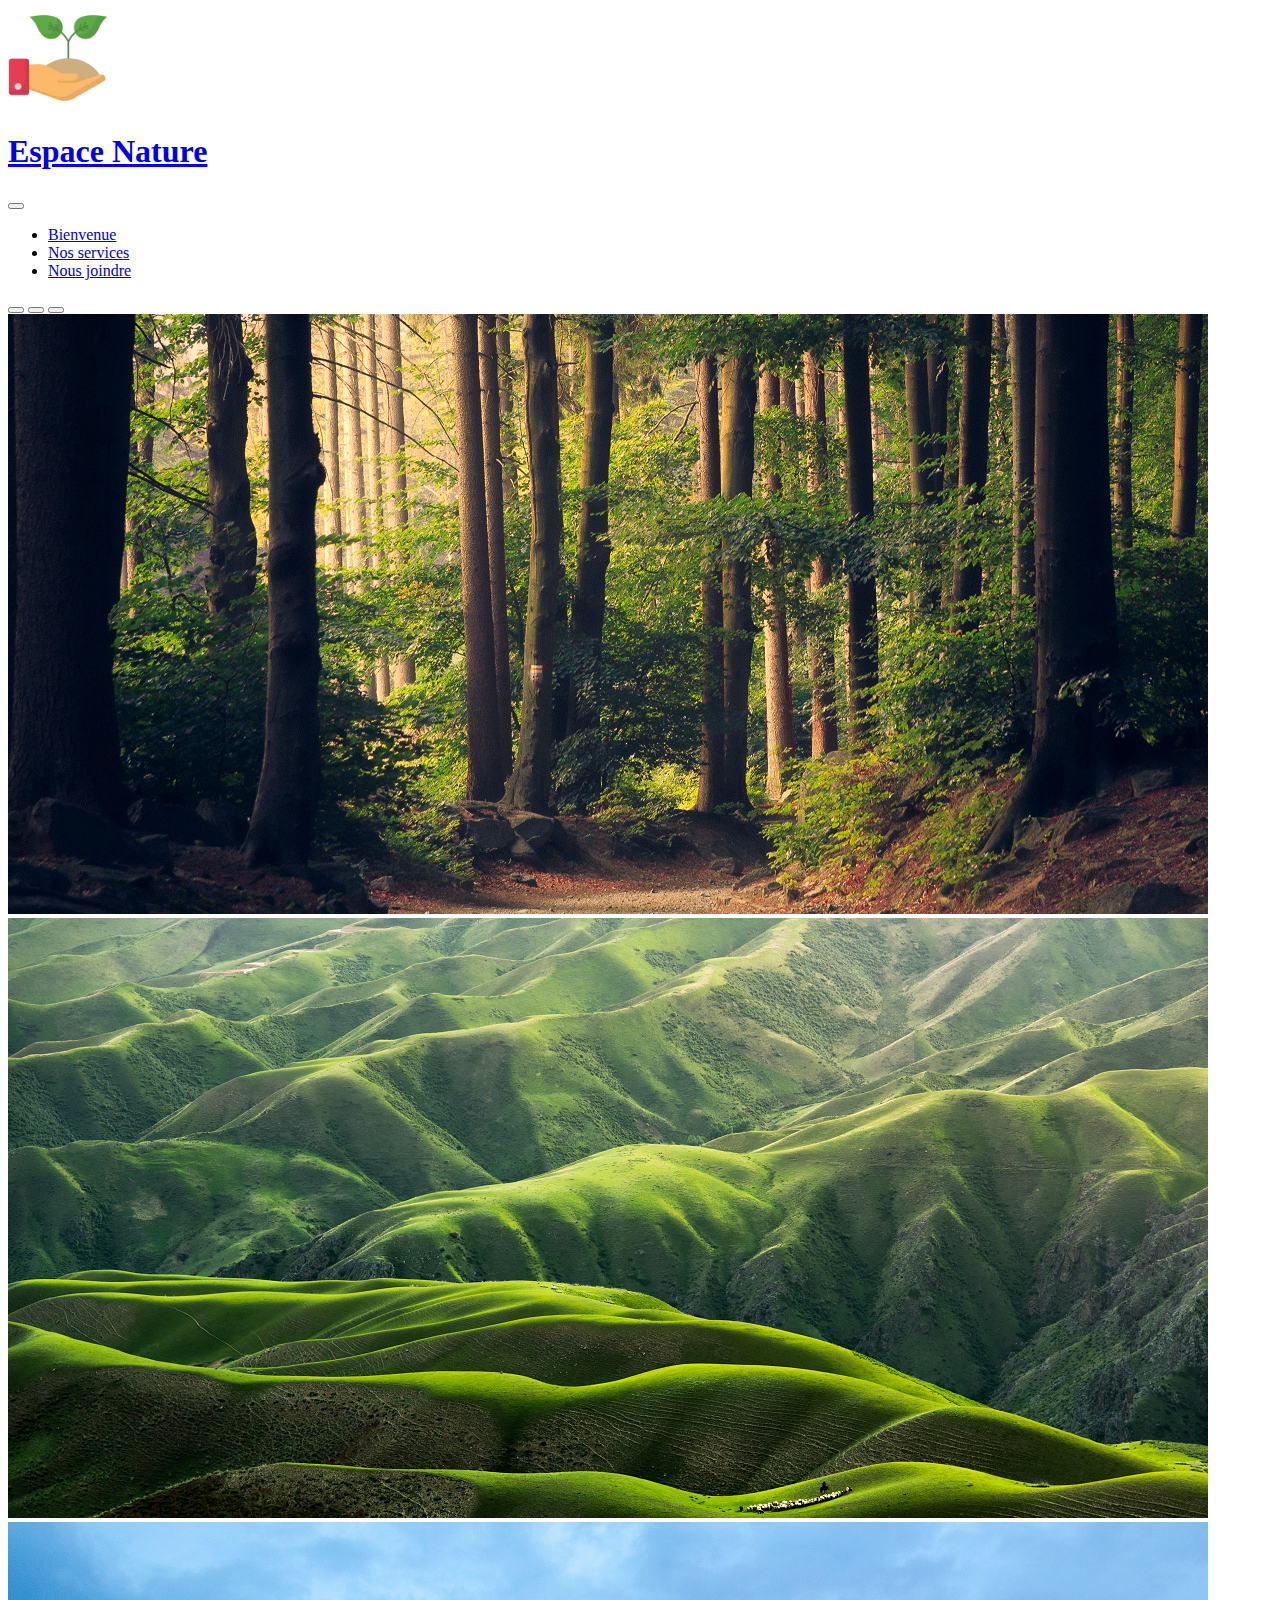
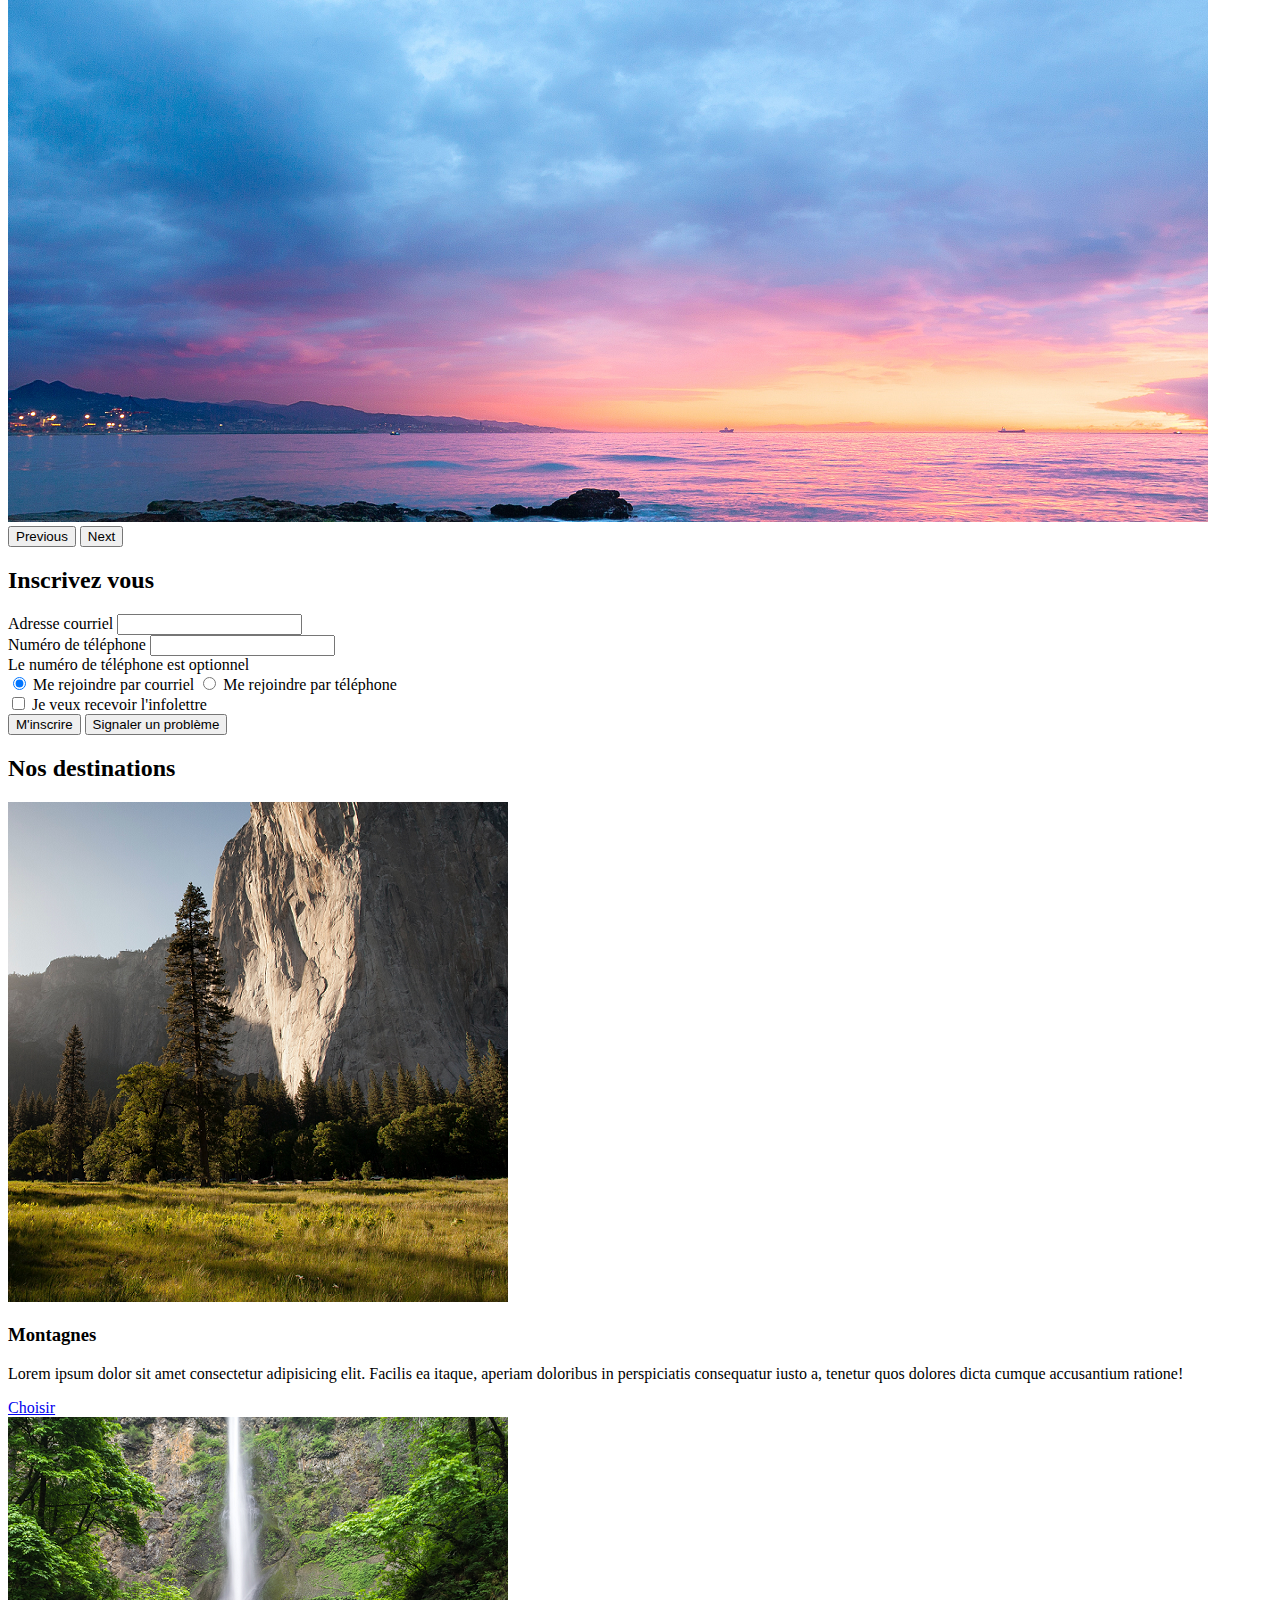
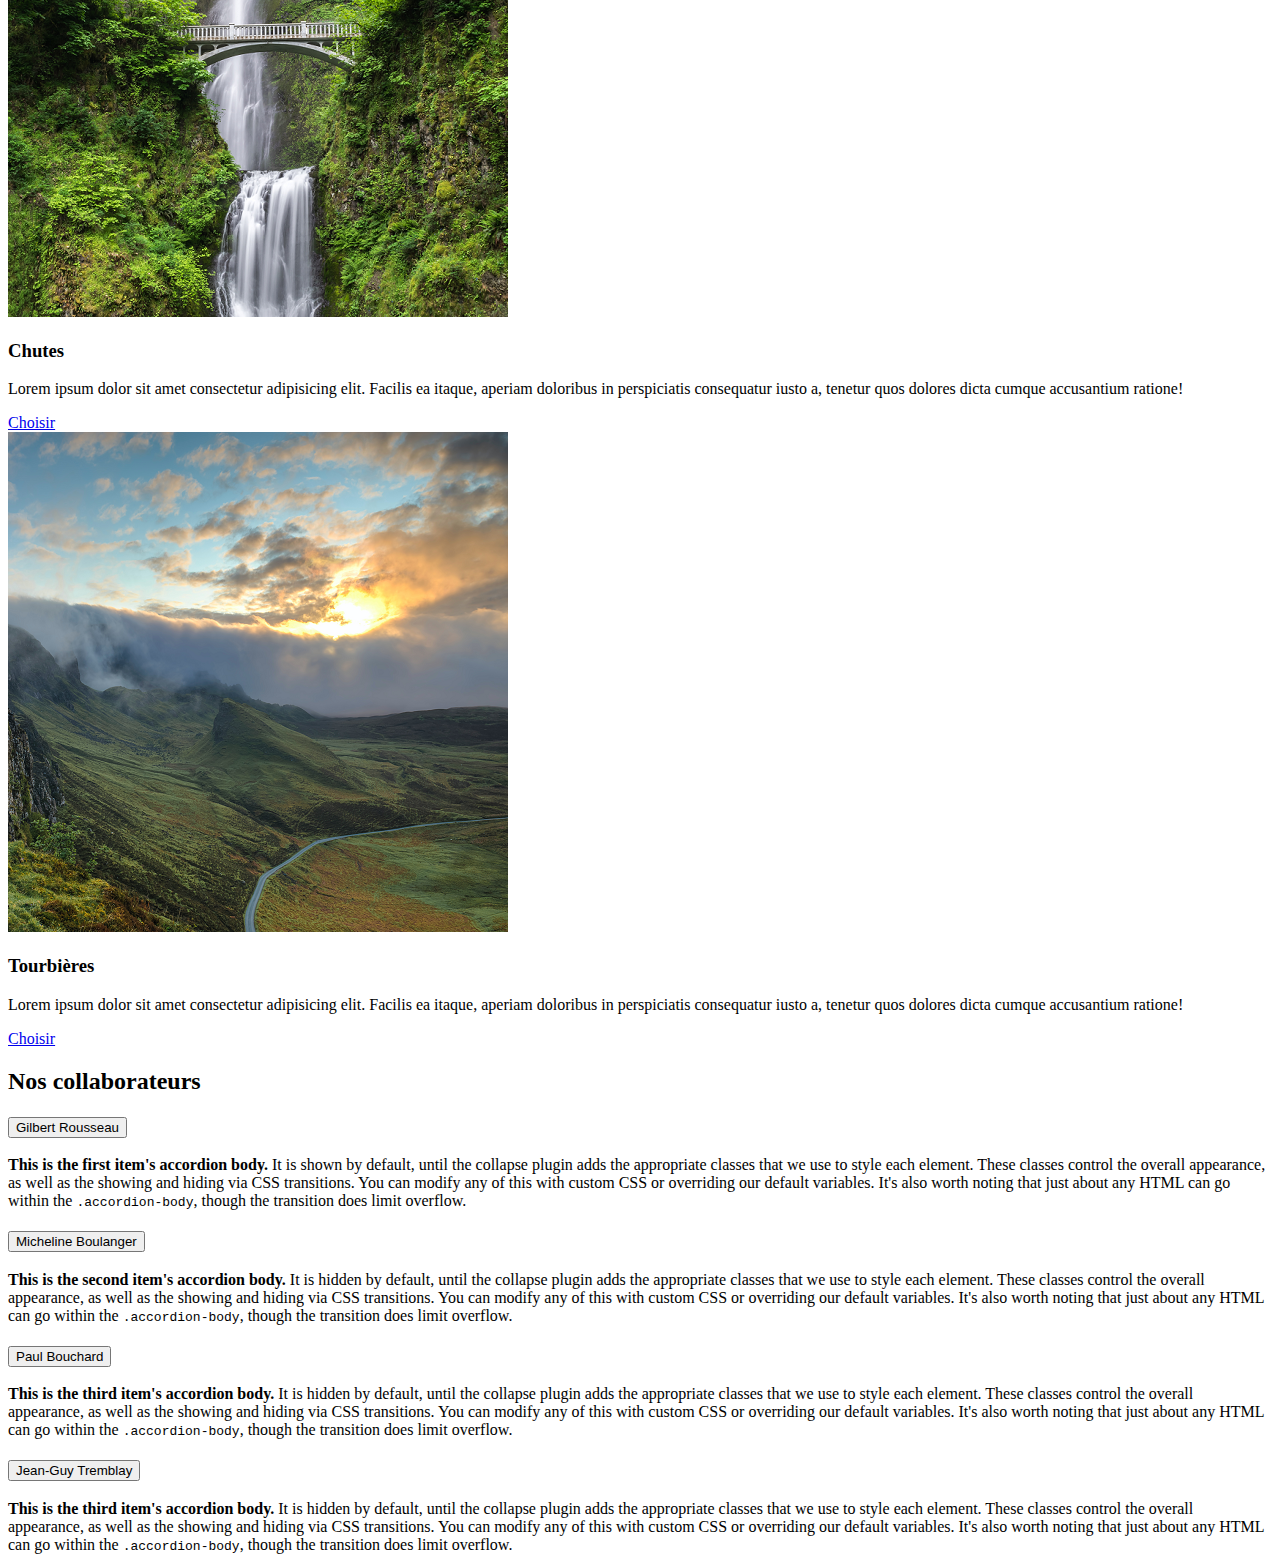
<file: 7-compo-bootstrap-corrige/index.html>
<!DOCTYPE html>
<html lang="fr">

<head>
	<meta charset="utf-8" />
	<title>Gabarit d'exercice</title>
	<meta name="description" content="Exercice dans le cadre du cours Intégration des inferfaces web 2">
	<meta name="viewport" content="width=device-width, initial-scale=1">
	<link href="https://cdn.jsdelivr.net/npm/bootstrap@5.3.0/dist/css/bootstrap.min.css" rel="stylesheet" integrity="sha384-9ndCyUaIbzAi2FUVXJi0CjmCapSmO7SnpJef0486qhLnuZ2cdeRhO02iuK6FUUVM" crossorigin="anonymous">
	<link rel="stylesheet" href="css/styles.css" />
	<link rel="icon" href="favicon.ico"/>
</head> 

<body>
	<header class="bg-body-secondary">
		<nav class="navbar navbar-expand-lg">
			<div class="container-fluid">
				<a class="navbar-brand d-flex align-items-center" href="#">
					<img src="img/leaf.png" width="100" alt="Logo de l'entreprise.">	
					<h1>Espace Nature</h1>				
				</a>
					<button class="navbar-toggler" 
							type="button" 
							data-bs-toggle="collapse" 
							data-bs-target="#navbarSupportedContent" 
							aria-controls="navbarSupportedContent" 
							aria-expanded="false" 
							aria-label="Toggle navigation">
						<span class="navbar-toggler-icon"></span>
					</button>
					<div class="collapse navbar-collapse justify-content-end" id="navbarSupportedContent">
						<ul class="navbar-nav">
							<li class="nav-item">
							<a class="nav-link active" href="#">Bienvenue</a>
							</li>
							<li class="nav-item">
							<a class="nav-link" href="#">Nos services</a>
							</li>
							<li class="nav-item">
							<a class="nav-link" href="#">Nous joindre</a>
							</li>
						</ul>
					</div>							
			</div>
		</nav>
	</header>
	<main class="mb-5 mt-5">					
			<div class="container">
				<section id="carrousel">
					<div id="carouselExample" class="carousel">
						<div class="carousel-indicators">
							<button type="button" data-bs-target="#carouselExample" data-bs-slide-to="0" class="active" aria-current="true" aria-label="Slide 1"></button>
							<button type="button" data-bs-target="#carouselExample" data-bs-slide-to="1" aria-label="Slide 2"></button>
							<button type="button" data-bs-target="#carouselExample" data-bs-slide-to="2" aria-label="Slide 3"></button>
						  </div>
						<div class="carousel-inner">
						  <div class="carousel-item active">
							<img src="img/carrousel1.png" class="d-block w-100" alt="...">
						  </div>
						  <div class="carousel-item">
							<img src="img/carrousel2.png" class="d-block w-100" alt="...">
						  </div>
						  <div class="carousel-item">
							<img src="img/carrousel3.png" class="d-block w-100" alt="...">
						  </div>
						</div>
						<button class="carousel-control-prev" type="button" data-bs-target="#carouselExample" data-bs-slide="prev">
						  <span class="carousel-control-prev-icon" aria-hidden="true"></span>
						  <span class="visually-hidden">Previous</span>
						</button>
						<button class="carousel-control-next" type="button" data-bs-target="#carouselExample" data-bs-slide="next">
						  <span class="carousel-control-next-icon" aria-hidden="true"></span>
						  <span class="visually-hidden">Next</span>
						</button>
					  </div>
				</section>
			</div>

		<section id="formulaire" class="mt-5">
			<div class="container">
				<h2>Inscrivez vous</h2>
				<form>
					<div class="row">
						<div class="col">
							<label for="email" class="form-label">Adresse courriel</label>
							<input type="email" class="form-control" id="email" name="email" required>
						</div>
						<div class="col">
							<label for="telephone" class="form-label">Numéro de téléphone</label>
							<input type="text" class="form-control" id="telephone" name="telephone" aria-describedby="optionalMessage">
							<div id="optionalMessage" class="form-text">Le numéro de téléphone est optionnel</div>
						</div>
					</div>
					<div class="btn-group mb-3" role="group" aria-label="Préférences de contact">
						<input type="radio" class="btn-check" name="btnradio" id="btnradiocourriel" autocomplete="off" checked>
						<label class="btn btn-outline-secondary" for="btnradiocourriel">Me rejoindre par courriel</label>
					  
						<input type="radio" class="btn-check" name="btnradio" id="btnradiotelephone" autocomplete="off">
						<label class="btn btn-outline-secondary" for="btnradiotelephone">Me rejoindre par téléphone</label>						
					</div>
					<div class="mb-3 form-check">
						<input type="checkbox" class="form-check-input" id="infoLettre" name="infoLettre">
						<label class="form-check-label" for="infoLettre">Je veux recevoir l'infolettre</label>
					</div>
					<div class="d-flex justify-content-between">
						<input class="btn btn-primary" type="submit" value="M'inscrire">
						<button type="button" class="btn btn-outline-danger btn-sm">Signaler un problème</button>
					</div>
				</form>
			</div>			
		</section>
		<section id="boites" class="mt-5">
			<div class="container">	
				<h2>Nos destinations</h2>			
				<div class="row">
					<div class="col-md-4">
						<div class="card">
							<img src="img/mountains.png" class="card-img-top" alt="Image avec un flanc de montagne.">
							<div class="card-body">
							  <h3 class="card-title">Montagnes</h3>
							  <p class="card-text">Lorem ipsum dolor sit amet consectetur adipisicing elit. Facilis ea itaque, aperiam doloribus in perspiciatis consequatur iusto a, tenetur quos dolores dicta cumque accusantium ratione!</p>
							  <a href="#" class="btn btn-primary">Choisir</a>
							</div>
						</div>
					</div>
					<div class="col-md-4">
						<div class="card">
							<img src="img/waterfall.png" class="card-img-top" alt="Image avec une chute et un pont.">
							<div class="card-body">
							  <h3 class="card-title">Chutes</h3>
							  <p class="card-text">Lorem ipsum dolor sit amet consectetur adipisicing elit. Facilis ea itaque, aperiam doloribus in perspiciatis consequatur iusto a, tenetur quos dolores dicta cumque accusantium ratione!</p>
							  <a href="#" class="btn btn-primary">Choisir</a>
							</div>
						</div>
					</div>
					<div class="col-md-4">
						<div class="card">
							<img src="img/grassland.png" class="card-img-top" alt="Image avec un coucher de soleil.">
							<div class="card-body">
							  <h3 class="card-title">Tourbières</h3>
							  <p class="card-text">Lorem ipsum dolor sit amet consectetur adipisicing elit. Facilis ea itaque, aperiam doloribus in perspiciatis consequatur iusto a, tenetur quos dolores dicta cumque accusantium ratione!</p>
							  <a href="#" class="btn btn-primary">Choisir</a>
							</div>
						</div>
					</div>			
				</div>				
			</div>		
		</section>
		<section id="accordeon" class="mt-5">
			<div class="container">
				<h2>Nos collaborateurs</h2>
				<div class="accordion" id="accordeon-collaborateurs">
					<div class="accordion-item">
					  <h3 class="accordion-header">
						<button class="accordion-button" type="button" data-bs-toggle="collapse" data-bs-target="#premierItemEffondrable" aria-expanded="true" aria-controls="collapseOne">
						  Gilbert Rousseau
						</button>
					  </h3>
					  <div id="premierItemEffondrable" class="accordion-collapse collapse show" data-bs-parent="#accordionExample">
						<div class="accordion-body">
						  <strong>This is the first item's accordion body.</strong> It is shown by default, until the collapse plugin adds the appropriate classes that we use to style each element. These classes control the overall appearance, as well as the showing and hiding via CSS transitions. You can modify any of this with custom CSS or overriding our default variables. It's also worth noting that just about any HTML can go within the <code>.accordion-body</code>, though the transition does limit overflow.
						</div>
					  </div>
					</div>
					<div class="accordion-item">
					  <h3 class="accordion-header">
						<button class="accordion-button collapsed" type="button" data-bs-toggle="collapse" data-bs-target="#deuxiemeItemEffondrable" aria-expanded="false" aria-controls="collapseTwo">
						  Micheline Boulanger
						</button>
					  </h3>
					  <div id="deuxiemeItemEffondrable" class="accordion-collapse collapse" data-bs-parent="#accordionExample">
						<div class="accordion-body">
						  <strong>This is the second item's accordion body.</strong> It is hidden by default, until the collapse plugin adds the appropriate classes that we use to style each element. These classes control the overall appearance, as well as the showing and hiding via CSS transitions. You can modify any of this with custom CSS or overriding our default variables. It's also worth noting that just about any HTML can go within the <code>.accordion-body</code>, though the transition does limit overflow.
						</div>
					  </div>
					</div>
					<div class="accordion-item">
					  <h3 class="accordion-header">
						<button class="accordion-button collapsed" type="button" data-bs-toggle="collapse" data-bs-target="#troisiemeItemEffondrable" aria-expanded="false" aria-controls="collapseThree">
						  Paul Bouchard
						</button>
					  </h3>
					  <div id="troisiemeItemEffondrable" class="accordion-collapse collapse" data-bs-parent="#accordionExample">
						<div class="accordion-body">
						  <strong>This is the third item's accordion body.</strong> It is hidden by default, until the collapse plugin adds the appropriate classes that we use to style each element. These classes control the overall appearance, as well as the showing and hiding via CSS transitions. You can modify any of this with custom CSS or overriding our default variables. It's also worth noting that just about any HTML can go within the <code>.accordion-body</code>, though the transition does limit overflow.
						</div>
					  </div>
					</div>
					<div class="accordion-item">
						<h3 class="accordion-header">
						  <button class="accordion-button collapsed" type="button" data-bs-toggle="collapse" data-bs-target="#quatriemeItemEffondrable" aria-expanded="false" aria-controls="collapseThree">
							Jean-Guy Tremblay
						  </button>
						</h3>
						<div id="quatriemeItemEffondrable" class="accordion-collapse collapse" data-bs-parent="#accordionExample">
						  <div class="accordion-body">
							<strong>This is the third item's accordion body.</strong> It is hidden by default, until the collapse plugin adds the appropriate classes that we use to style each element. These classes control the overall appearance, as well as the showing and hiding via CSS transitions. You can modify any of this with custom CSS or overriding our default variables. It's also worth noting that just about any HTML can go within the <code>.accordion-body</code>, though the transition does limit overflow.
						  </div>
						</div>
					  </div>
				  </div>
			</div>			
		</section>
	</main>
	<footer>

	</footer>
	<script src="https://cdn.jsdelivr.net/npm/bootstrap@5.3.0/dist/js/bootstrap.bundle.min.js" integrity="sha384-geWF76RCwLtnZ8qwWowPQNguL3RmwHVBC9FhGdlKrxdiJJigb/j/68SIy3Te4Bkz" crossorigin="anonymous"></script>
</body>

</html>
</file>
<file: 7-compo-bootstrap-corrige/css/styles.css>
.box {
	border: 1px solid #c5c5c5;
	margin: 15px 0;
	text-align: center;
	padding: 2em;
}
</file>
